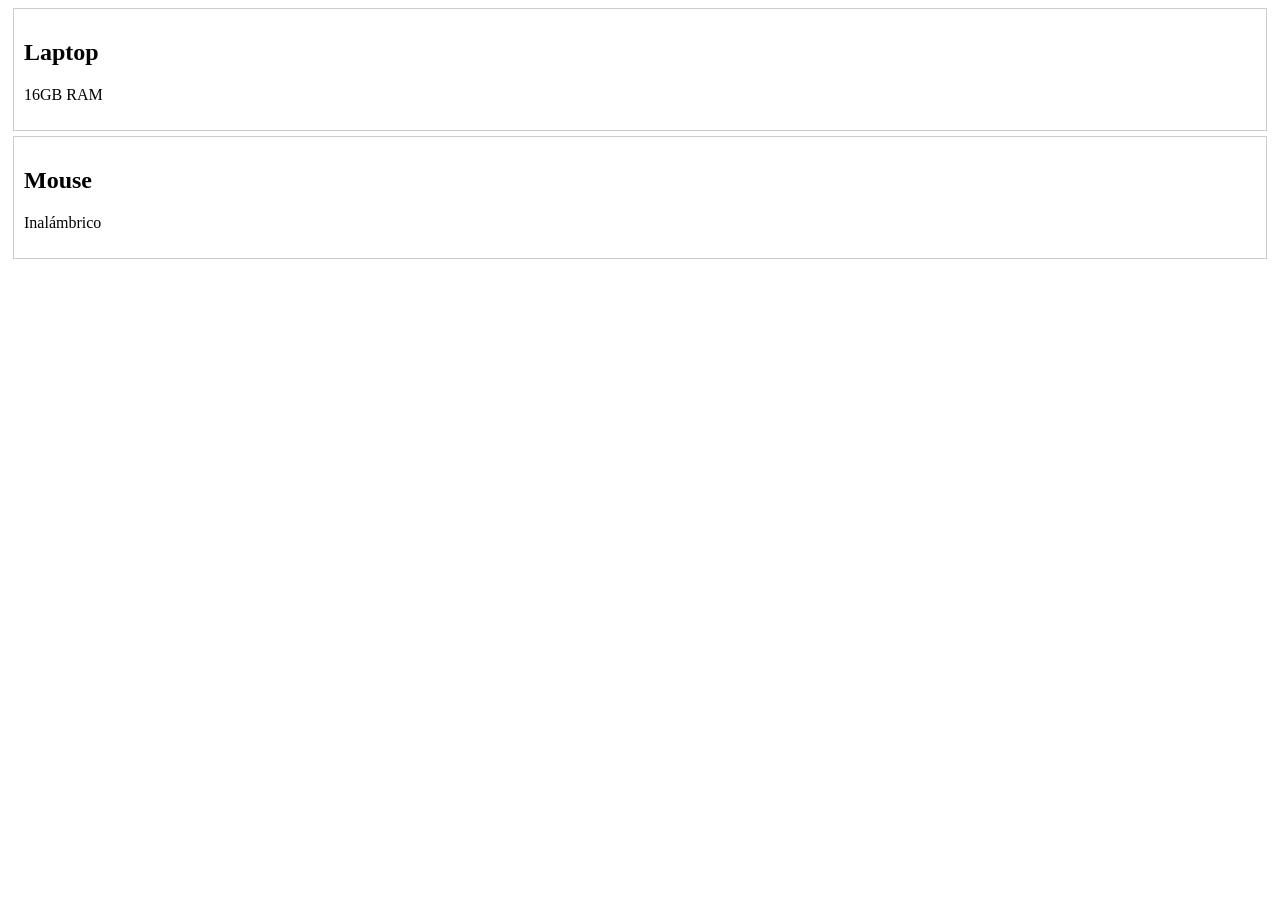
<file: guia3/parte3/index.html>
<!DOCTYPE html>
<html lang="en">
<head>
    <meta charset="UTF-8">
    <meta name="viewport" content="width=device-width, initial-scale=1.0">
    <title>componentes parte 3 </title>
</head>
<body>
    <mi-card titulo="Laptop" descripcion="16GB RAM"></mi-card>
<mi-card titulo="Mouse" descripcion="Inalámbrico"></mi-card>

</body>
<script src="js/component.js"></script>
</html>
</file>
